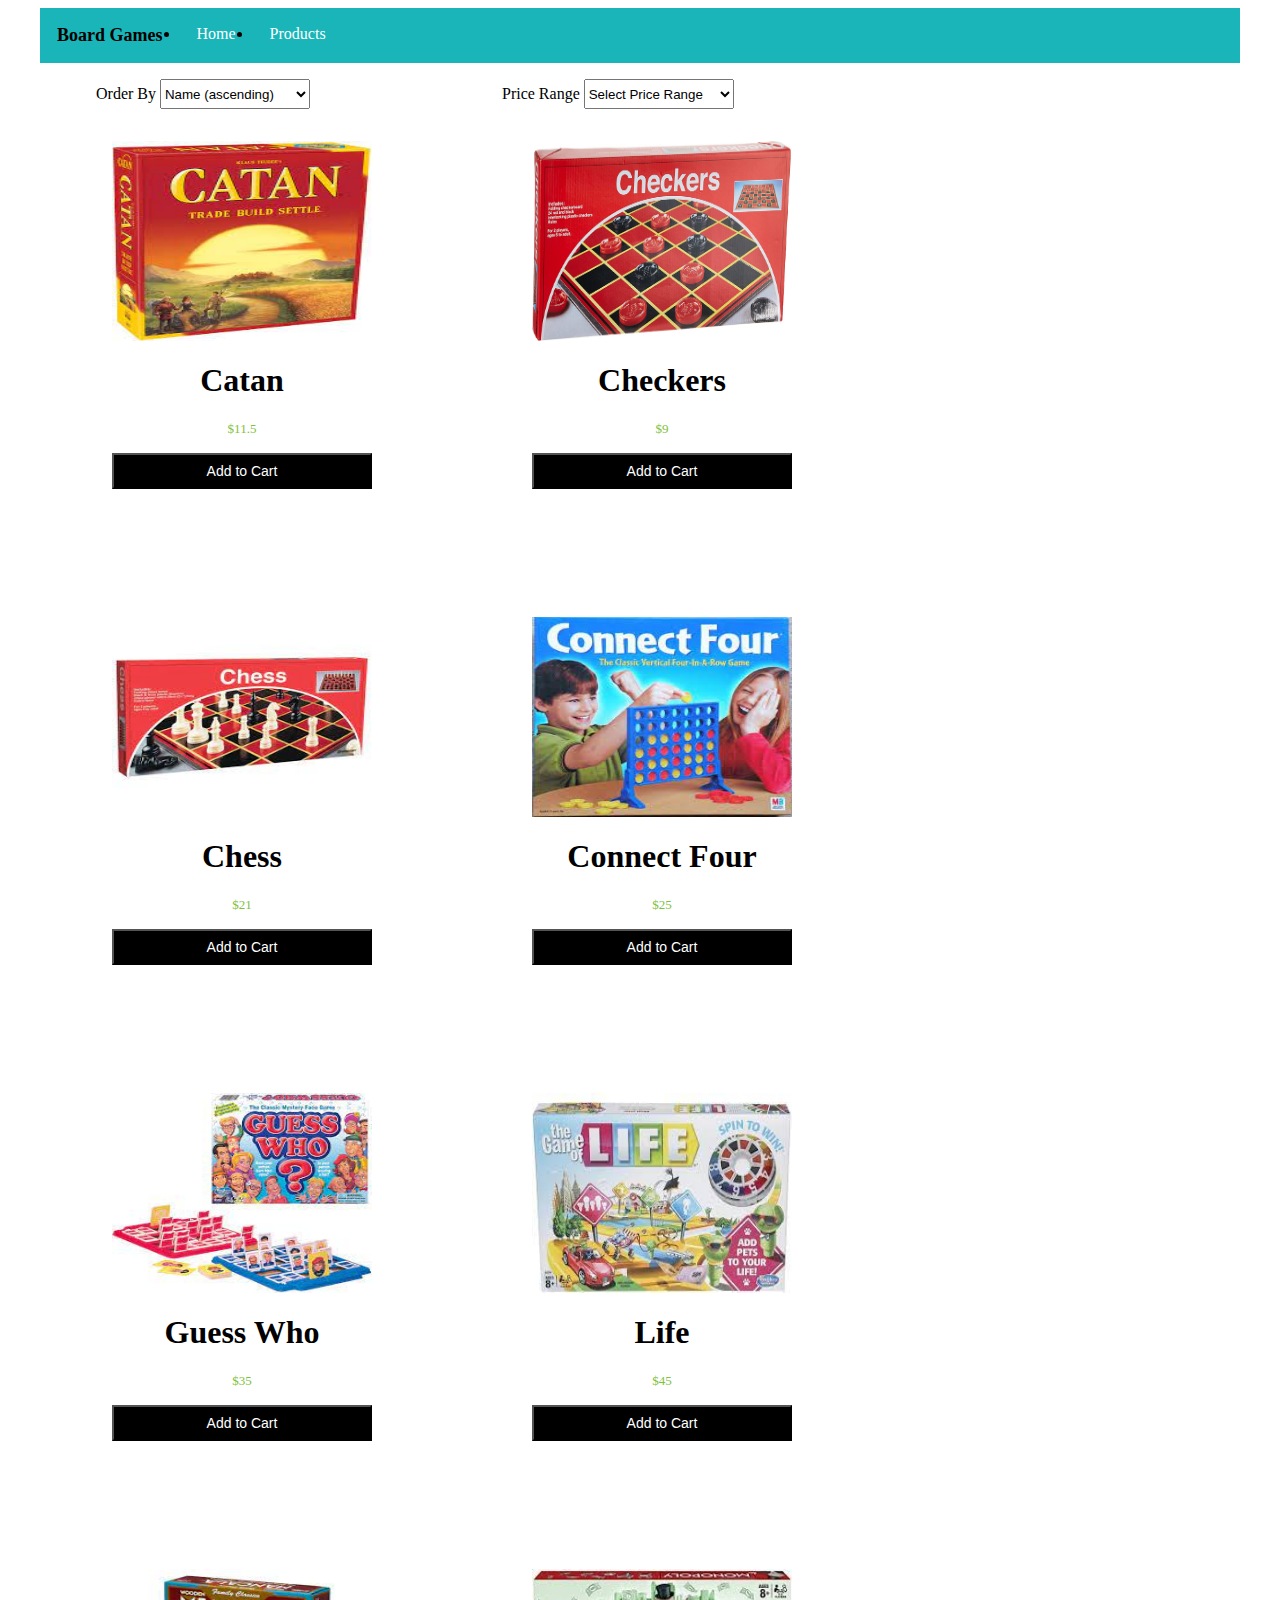
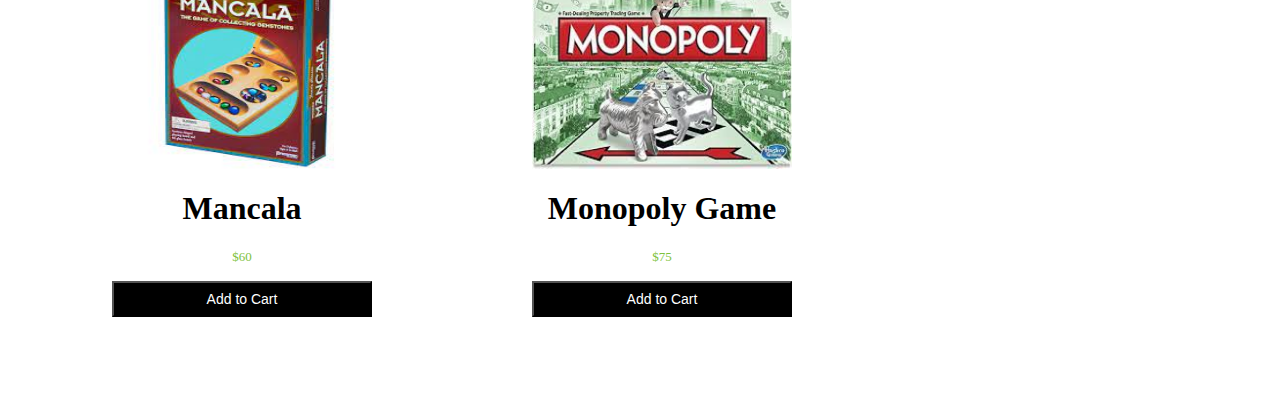
<file: product.html>
<!DOCTYPE>
<html>
<head>
  <title> Products</title>

  <link rel="stylesheet" type="text/css" href="main.css">
</head>
<body>
<ul>
  <li><a href="index.html" class="logo">Board Games</a></li>
  <li><a class="active" href="index.html">Home</a></li>
  <li><a href="product.html">Products</a></li>

</ul>

<div class="container" id="page-wrapper">

  <div class="filter-wrapper">



    <div class="orders">
      <div class = "ord">
        <label for="orderBy">Order By</label>
        <select style="width: 150px; height: 30px;" id="orderBy" name="orderBy">
          <option value="asc-name">Name (ascending)</option>
          <option value="dsc-name">Name (descending)</option>

        </select>
      </div>
    </div>



    <div class = "ps">

      <label for="priceRange" style="">Price Range</label>
      <select id="priceRange" name="priceRange" style="width: 150px; height: 30px;
">
        <option value="">Select Price Range</option>
        <option value="cheap">$1-$10</option>
        <option value="medium">$11-$20</option>
        <option value="expensive">$21-$30</option>
        <option value="mostexpensive">$31+</option>

      </select>
    </div>


  </div>

</div>
<div id="cards">
</div>




<script type="text/javascript" src="product.js"></script>


</body>


</html>
</file>
<file: main.css>
body{
    background-color: white;
    margin-left:2em;
    margin-right: 2em;

}

ul {
    margin-left: .5em;
    margin-right: .5em;
    padding: 0;
    overflow: hidden;
    background-color: #19b5b9;
}

li {
    float: left;
}

li a {
    color: white;
    text-align: center;
    display: block;
    padding: 17px 17px;
    text-decoration: none;
}
.card {
    max-width: 310px;
    text-align: center;
}

.price {
    color: #7ec23c;
    font-size: 13px;
}
.logo {
    font-size: large;
    font-weight: bold;
    color: black;
}
.card{
    margin-top: 2em;
    margin-left: 5em;
    margin-right: 5em;
    margin-bottom: 5em;
    align-content: inherit;
    float: left;
}
.card button {
    background-color: black;
    padding: 8px;
    color: white;
    text-align: center;
    width: 100%;
    font-size: 14px;
}
.card button:hover {
    opacity: 0.6;
}
@media only screen and (max-width: 300px) {
    .text {font-size: 11px}
    .ord{
        float: left;
        margin-left: 1em;
        margin-right: 2em;


    }

    .footer{
        text-align: center;
        display: inherit;
        justify-content: center;
    }
}
footer {

    background: gray;
    color: white;
    padding-bottom: 3em;
    padding-top: 3em;
}
.footer {
    display: flex;
    justify-content: space-between;
}
.ord{
    float: left;
    margin-left: 4em;
    margin-right: 12em;


}

@media only screen and (min-width: 750px) and (max-width: 1000px) {
    .ord{
        float: left;
        margin-left: 1em;
        margin-right: 3em;


    }


    .footer{
        text-align: center;
        display: inherit;
        justify-content: center;

    }

    .cards .card {
        flex-basis: 330px;
        height: 330px;
    }


}

@media only screen and (max-width: 749px) {
    .ord{
        float: left;
        margin-left: 1em;
        margin-right: 1em;


    }



    .footer{
        text-align: center;
        display: inherit;
        justify-content: center;
    }
    .cards .card {
        height: 50px;
        flex-basis: 100%;
    }
}
</file>
